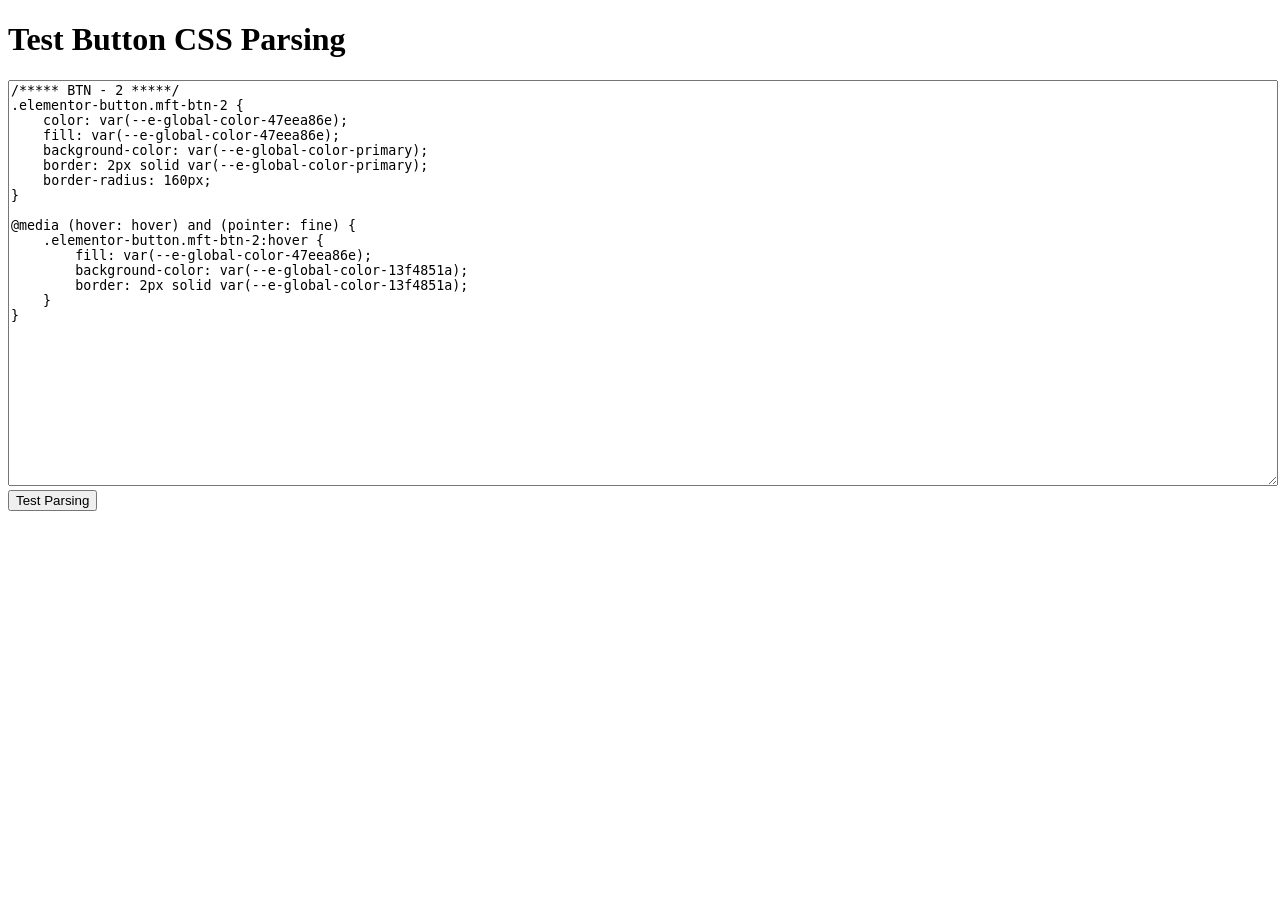
<file: test-button-parsing.html>
<!DOCTYPE html>
<html>
<head>
    <title>Test Button Parsing</title>
</head>
<body>
    <h1>Test Button CSS Parsing</h1>
    <textarea id="cssInput" style="width: 100%; height: 400px;">
/***** BTN - 2 *****/
.elementor-button.mft-btn-2 {
    color: var(--e-global-color-47eea86e);
    fill: var(--e-global-color-47eea86e);
    background-color: var(--e-global-color-primary);
    border: 2px solid var(--e-global-color-primary);
    border-radius: 160px;
}

@media (hover: hover) and (pointer: fine) {
    .elementor-button.mft-btn-2:hover {
        fill: var(--e-global-color-47eea86e);
        background-color: var(--e-global-color-13f4851a);
        border: 2px solid var(--e-global-color-13f4851a);
    }
}
    </textarea>
    <button onclick="testParsing()">Test Parsing</button>
    <pre id="output"></pre>

    <script>
        function stripCssComments(text) {
            return String(text || "").replace(/\/\*[\s\S]*?\*\//g, "");
        }

        function parseCssDeclarations(blockText) {
            const out = {};
            const text = String(blockText || "");
            const matcher = /([a-z-]+)\s*:\s*([^;]+);/gi;
            let match = matcher.exec(text);
            while (match) {
                out[String(match[1] || "").trim().toLowerCase()] = String(match[2] || "").trim();
                match = matcher.exec(text);
            }
            return out;
        }

        function findButtonCssBlock(cssText, className, pseudo = "") {
            const text = stripCssComments(cssText);
            const selector = pseudo ? `\\.elementor-button\\.${className}${pseudo}` : `\\.elementor-button\\.${className}`;
            const regex = new RegExp(`${selector}\\s*\\{([\\s\\S]*?)\\}`, "i");
            const match = text.match(regex);
            return match ? match[1] : "";
        }

        function testParsing() {
            const cssText = document.getElementById("cssInput").value;
            const output = document.getElementById("output");

            const baseBlock = parseCssDeclarations(findButtonCssBlock(cssText, "mft-btn-2"));
            const hoverBlock = parseCssDeclarations(findButtonCssBlock(cssText, "mft-btn-2", ":hover"));

            let text = cssText;
            const buttonBlockRegex = /\.elementor-button\.mft-btn-(\d+)(?!\w)\s*\{([\s\S]*?)\}(?!\s*[@:])/gi;
            const hoverBlockRegex = /\.elementor-button\.mft-btn-(\d+):hover\s*\{([\s\S]*?)\}/gi;
            const mediaHoverBlockRegex = /@media\s*[^{]*\{\s*\.elementor-button\.mft-btn-(\d+):hover\s*\{([\s\S]*?)\}/gi;

            const collected = new Map();
            let match = buttonBlockRegex.exec(text);
            while (match) {
                const btnKey = `btn${Number(match[1])}`;
                collected.set(btnKey, { base: match[2] || "", hover: "" });
                match = buttonBlockRegex.exec(text);
            }

            match = hoverBlockRegex.exec(text);
            while (match) {
                const btnKey = `btn${Number(match[1])}`;
                const prev = collected.get(btnKey) || { base: "", hover: "" };
                prev.hover = match[2] || "";
                collected.set(btnKey, prev);
                match = hoverBlockRegex.exec(text);
            }

            match = mediaHoverBlockRegex.exec(text);
            while (match) {
                const btnKey = `btn${Number(match[1])}`;
                const prev = collected.get(btnKey) || { base: "", hover: "" };
                if (!prev.hover) prev.hover = match[2] || "";
                collected.set(btnKey, prev);
                match = mediaHoverBlockRegex.exec(text);
            }

            output.textContent = JSON.stringify({
                baseBlockDirect: baseBlock,
                hoverBlockDirect: hoverBlock,
                collectedRegex: Array.from(collected.entries())
            }, null, 2);
        }
    </script>
</body>
</html>
</file>
